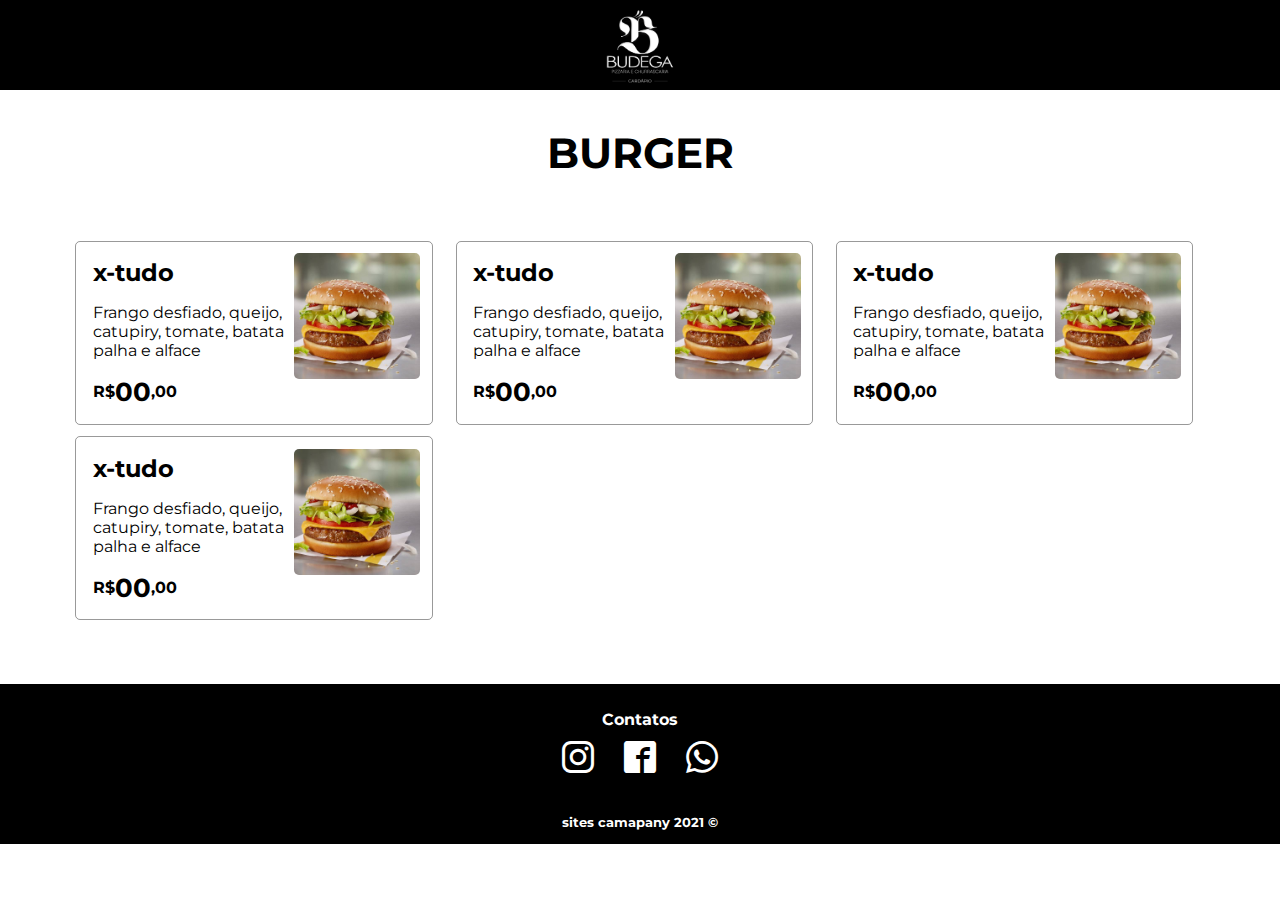
<file: public/pages/burger.html>
<!DOCTYPE html>
<html lang="en">

<head>
    <meta charset="UTF-8">
    <meta name="viewport" content="width=device-width, initial-scale=1.0">
    <title>Cardapio - burger</title>
    <link rel="stylesheet" href="../styles.css">
    <link rel="stylesheet" href="../pages.css">
    <link rel="stylesheet" href="../icons.css">
</head>
<style>
    @import url('https://fonts.googleapis.com/css2?family=Montserrat:wght@300&display=swap');
</style>

<body>

    <div class="container_principal-burger">

        <a href="../index.html">
            <div class="container_banner">
                <img src="../imgs/logo_topo_B.png" alt="logo_topo_B">
            </div>
        </a>

        <div class="tittle_principal">
            <h2>burger</h2>
        </div>

        <div class="container_productos-burger">

            <div class="container_items-burger">
                <div class="descripcao">
                    <h2 class="name_items">x-tudo</h2>
                    <p>Frango desfiado, queijo, catupiry, tomate, batata palha e alface</p>
                    <div class="precio">r$<h2 class="precio_A">00</h2>
                        <h2 class="precio_B">,00</h2>
                    </div>
                </div>
                <div class="img_items">
                    <img src="../imgs/item_burger.jpg" alt="">
                </div>
            </div>
            <div class="container_items-burger">
                <div class="descripcao">
                    <h2 class="name_items">x-tudo</h2>
                    <p>Frango desfiado, queijo, catupiry, tomate, batata palha e alface</p>
                    <div class="precio">r$<h2 class="precio_A">00</h2>
                        <h2 class="precio_B">,00</h2>
                    </div>
                </div>
                <div class="img_items">
                    <img src="../imgs/item_burger.jpg" alt="">
                </div>
            </div>
            <div class="container_items-burger">
                <div class="descripcao">
                    <h2 class="name_items">x-tudo</h2>
                    <p>Frango desfiado, queijo, catupiry, tomate, batata palha e alface</p>
                    <div class="precio">r$<h2 class="precio_A">00</h2>
                        <h2 class="precio_B">,00</h2>
                    </div>
                </div>
                <div class="img_items">
                    <img src="../imgs/item_burger.jpg" alt="">
                </div>
            </div>
            <div class="container_items-burger">
                <div class="descripcao">
                    <h2 class="name_items">x-tudo</h2>
                    <p>Frango desfiado, queijo, catupiry, tomate, batata palha e alface</p>
                    <div class="precio">r$<h2 class="precio_A">00</h2>
                        <h2 class="precio_B">,00</h2>
                    </div>
                </div>
                <div class="img_items">
                    <img src="../imgs/item_burger.jpg" alt="">
                </div>
            </div>

        </div>

        <div class="container_fotter">
            <h4>Contatos</h4>
            <div class="barra_social">
                <a href="#" class="icon-instagram"></a>
                <a href="#" class="icon-facebook"></a>
                <a href="#" class="icon-whatsapp"></a>
            </div>
            <div class="barra_copy">
                <h5>sites camapany 2021 ©</h5>
            </div>

        </div>

    </div>

</body>

</html>
</file>
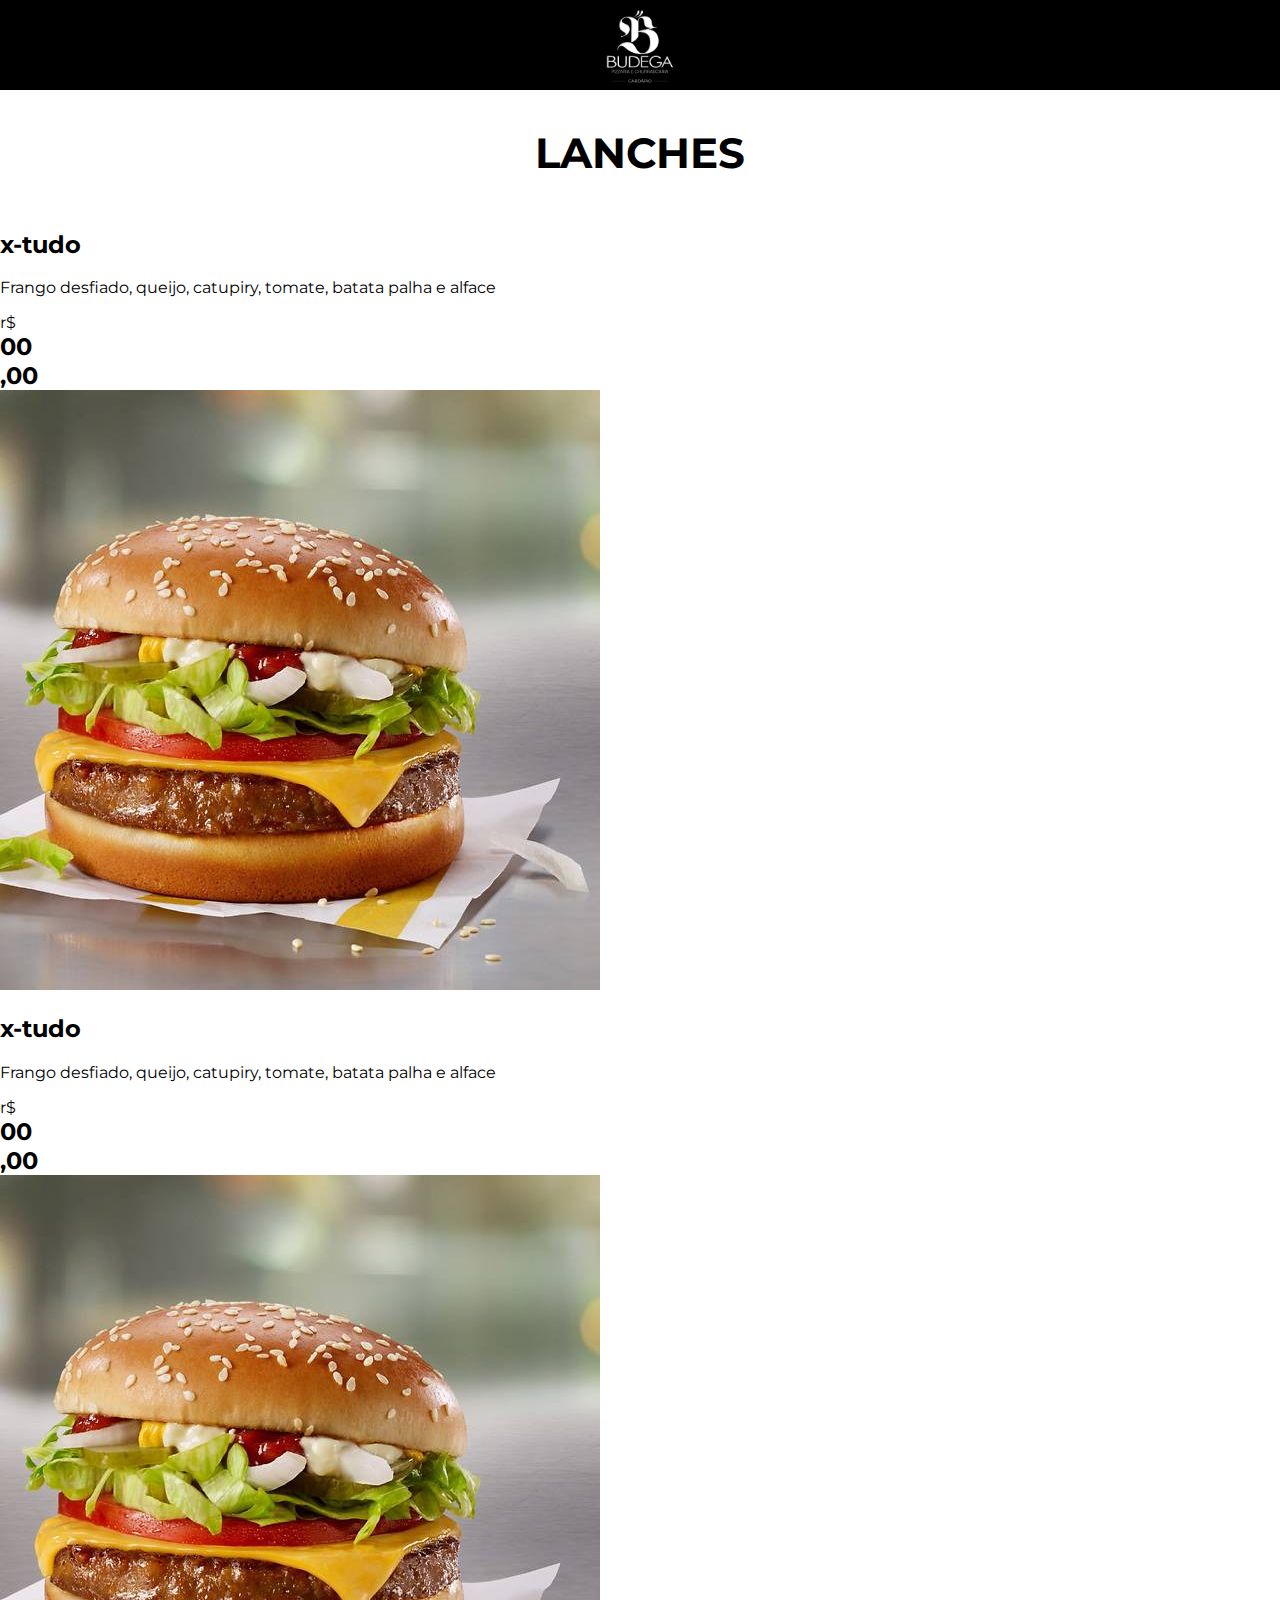
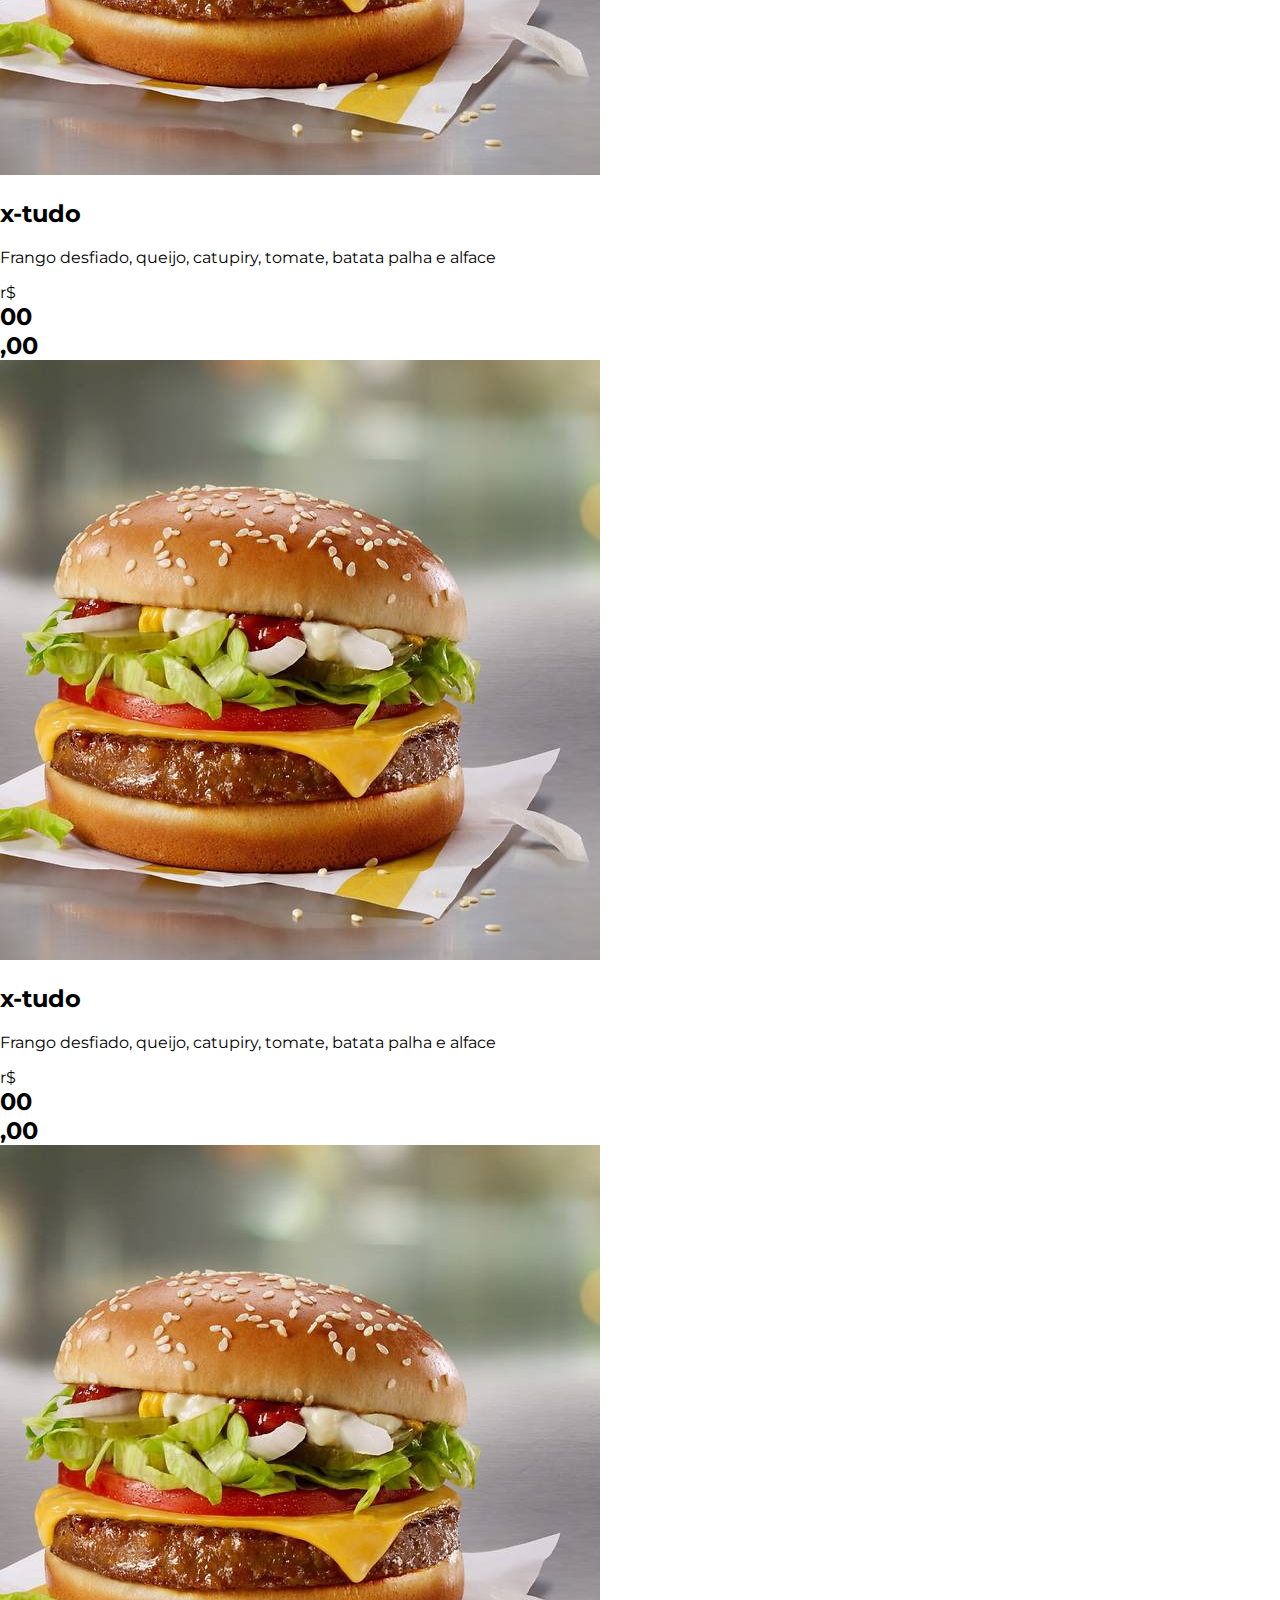
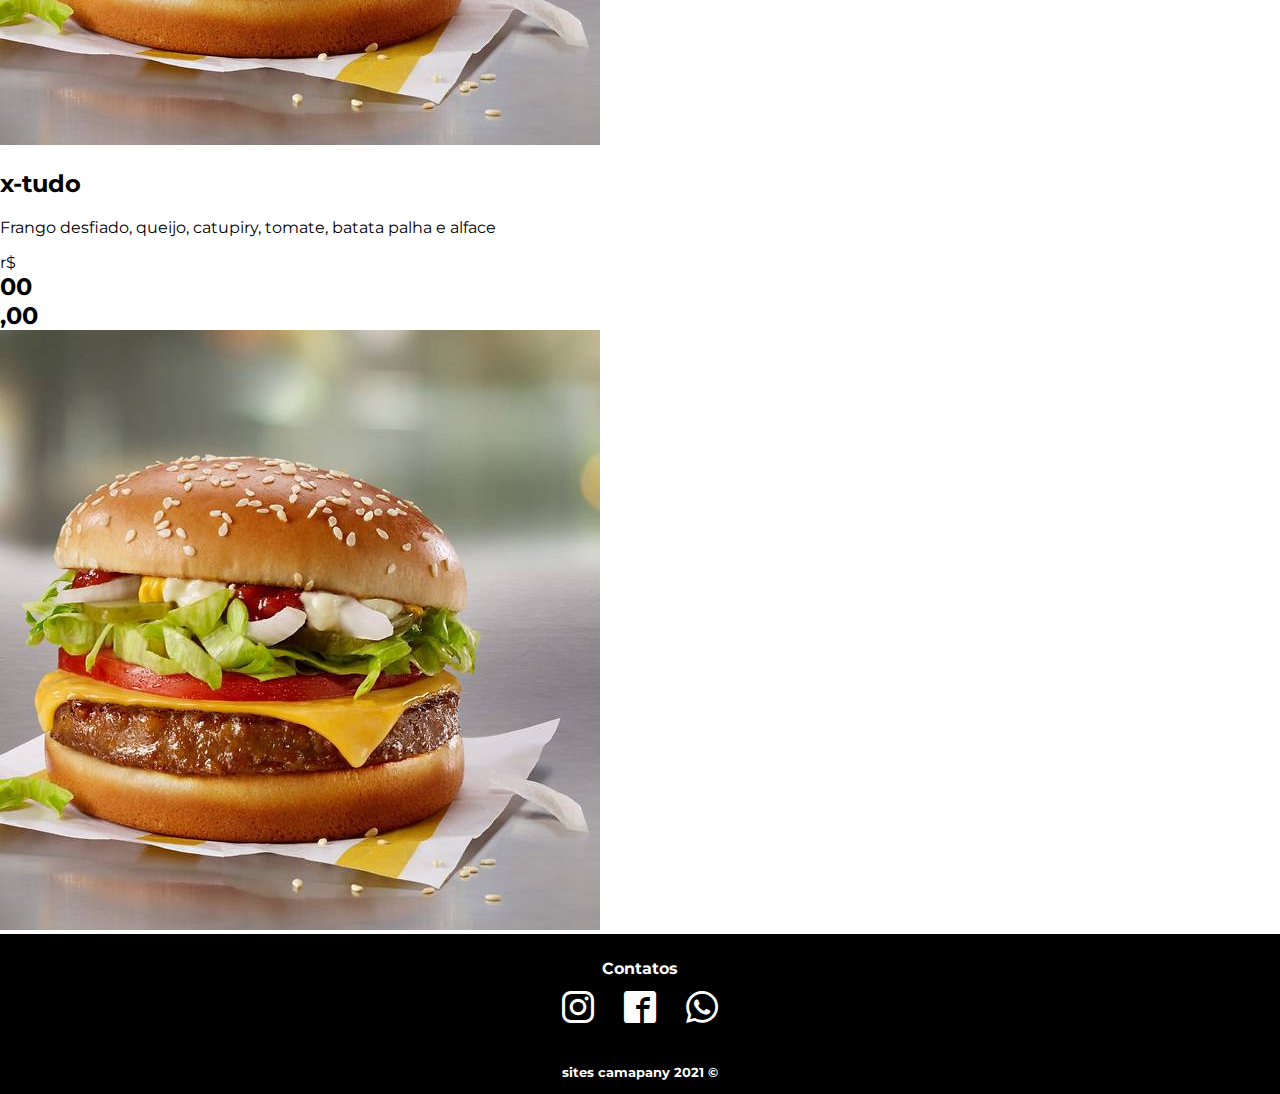
<file: public/pages/lanches.html>
<!DOCTYPE html>
<html lang="en">

<head>
    <meta charset="UTF-8">
    <meta name="viewport" content="width=device-width, initial-scale=1.0">
    <title>Cardapio</title>
    <link rel="stylesheet" href="../styles.css">
    <link rel="stylesheet" href="../pages.css">
    <link rel="stylesheet" href="../icons.css">
</head>
<style>
    @import url('https://fonts.googleapis.com/css2?family=Montserrat:wght@300&display=swap');
</style>

<body>

    <div class="container_principal">
        <a href="../index.html">
            <div class="container_banner">
                <img src="../imgs/logo_topo_B.png" alt="logo_topo_B">
            </div>
        </a>

        <div class="tittle_principal">
            <h2>Lanches</h2>
        </div>

        <div class="container_productos">

                <div class="container_items">
                    <div class="descripcao">
                        <h2 class="name_items">x-tudo</h2>
                        <p>Frango desfiado, queijo, catupiry, tomate, batata palha e alface</p>
                        <div class="precio">r$<h2 class="precio_A">00</h2><h2 class="precio_B">,00</h2></div>
                    </div>
                    <div class="img_items">
                        <img src="../imgs/item_burger.jpg" alt="">
                    </div>
                </div>
                
                <div class="container_items">
                    <div class="descripcao">
                        <h2 class="name_items">x-tudo</h2>
                        <p>Frango desfiado, queijo, catupiry, tomate, batata palha e alface</p>
                        <div class="precio">r$<h2 class="precio_A">00</h2><h2 class="precio_B">,00</h2></div>
                    </div>
                    <div class="img_items">
                        <img src="../imgs/item_burger.jpg" alt="">
                    </div>
                </div>

                <div class="container_items">
                    <div class="descripcao">
                        <h2 class="name_items">x-tudo</h2>
                        <p>Frango desfiado, queijo, catupiry, tomate, batata palha e alface</p>
                        <div class="precio">r$<h2 class="precio_A">00</h2><h2 class="precio_B">,00</h2></div>
                    </div>
                    <div class="img_items">
                        <img src="../imgs/item_burger.jpg" alt="">
                    </div>
                </div>

                <div class="container_items">
                    <div class="descripcao">
                        <h2 class="name_items">x-tudo</h2>
                        <p>Frango desfiado, queijo, catupiry, tomate, batata palha e alface</p>
                        <div class="precio">r$<h2 class="precio_A">00</h2><h2 class="precio_B">,00</h2></div>
                    </div>
                    <div class="img_items">
                        <img src="../imgs/item_burger.jpg" alt="">
                    </div>
                </div>

                <div class="container_items">
                    <div class="descripcao">
                        <h2 class="name_items">x-tudo</h2>
                        <p>Frango desfiado, queijo, catupiry, tomate, batata palha e alface</p>
                        <div class="precio">r$<h2 class="precio_A">00</h2><h2 class="precio_B">,00</h2></div>
                    </div>
                    <div class="img_items">
                        <img src="../imgs/item_burger.jpg" alt="">
                    </div>
                </div>

        </div>

        <div class="container_fotter">
            <h4>Contatos</h4>
            <div class="barra_social">
                <a href="#" class="icon-instagram"></a>
                <a href="#" class="icon-facebook"></a>
                <a href="#" class="icon-whatsapp"></a>
            </div>
            <div class="barra_copy"><h5>sites camapany 2021 ©</h5></div>

        </div>

    </div>

</body>

</html>
</file>
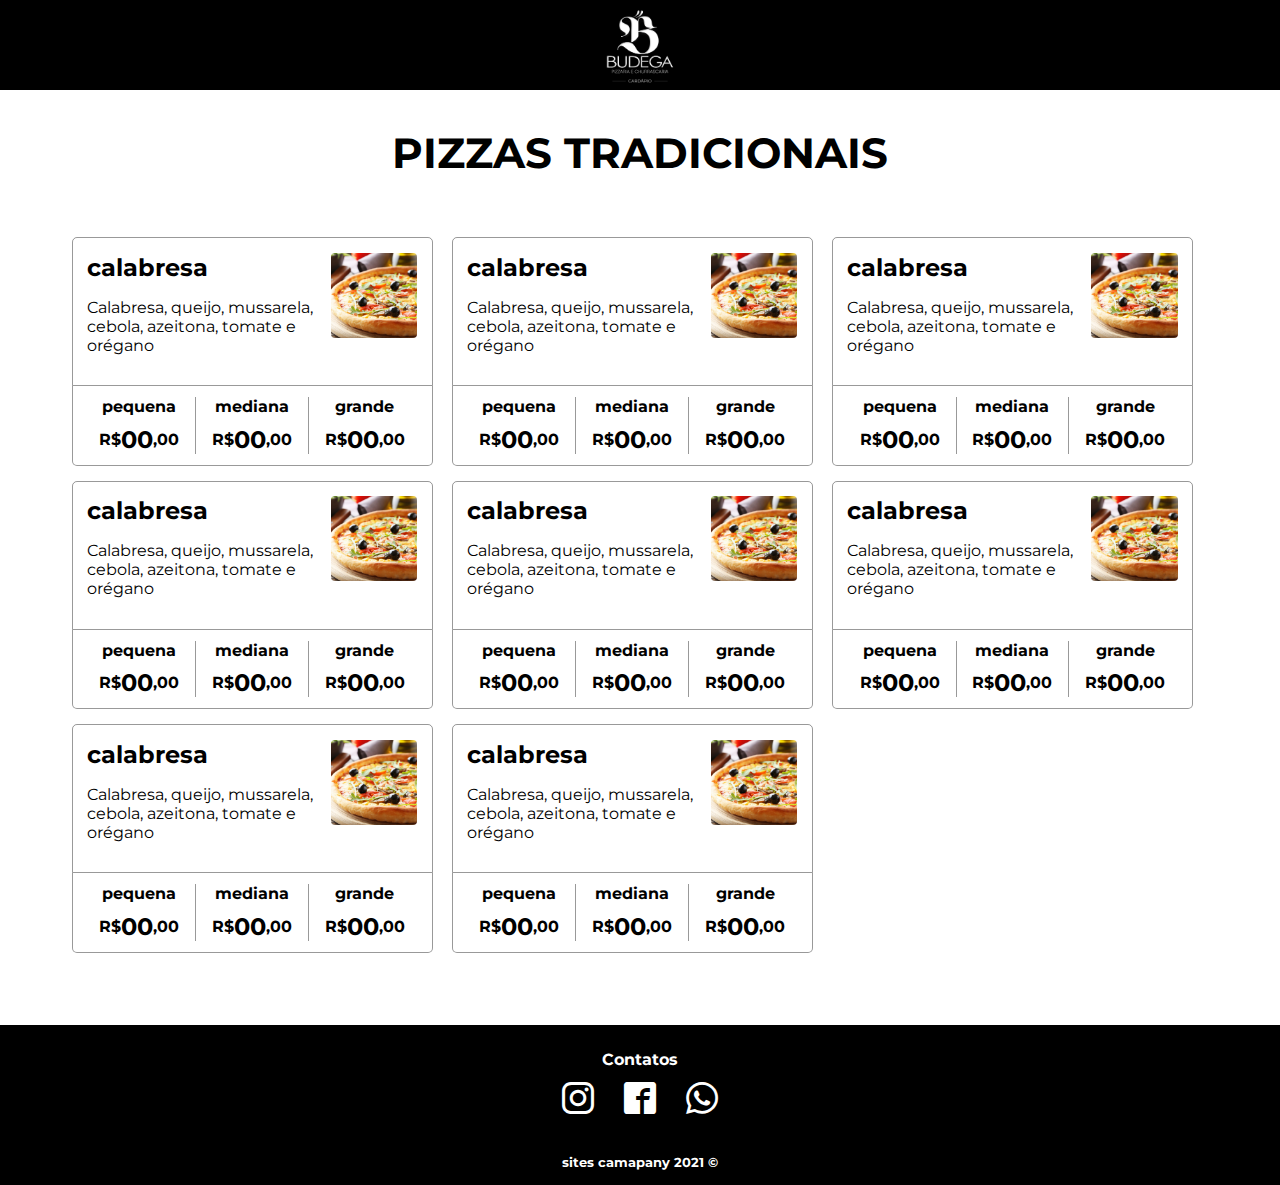
<file: public/pages/pizzas.html>
<!DOCTYPE html>
<html lang="en">

<head>
    <meta charset="UTF-8">
    <meta name="viewport" content="width=device-width, initial-scale=1.0">
    <title>Cardapio - pizzas</title>
    <link rel="stylesheet" href="../styles.css">
    <link rel="stylesheet" href="../pages.css">
    <link rel="stylesheet" href="../icons.css">
</head>
<style>
    @import url('https://fonts.googleapis.com/css2?family=Montserrat:wght@300&display=swap');
</style>

<body>

    <div class="container_principal-pizza">
        <a href="../index.html">
            <div class="container_banner">
                <img src="../imgs/logo_topo_B.png" alt="logo_topo_B">
            </div>
        </a>

        <div class="tittle_principal">
            <h2>Pizzas tradicionais</h2>
        </div>

        <div class="container_productos-pizza">

            <div class="content_pizza">
                <div class="container_items-pizza">
                    <div class="descripcao">
                        <h2 class="name_items">calabresa</h2>
                        <p>Calabresa, queijo, mussarela, cebola, azeitona, tomate e orégano</p>
                    </div>
                    <div class="img_items">
                        <img src="../imgs/items_pizzas.jpg" alt="">
                    </div>
                </div>
                <div class="precios_pizzas">
                    <div class="container_precio_items line">
                        <h2 class="tittle_tamanho">pequena</h2>
                        <div class="precio">r$<h2 class="precio_A">00</h2>
                            <h2 class="precio_B">,00</h2>
                        </div>
                    </div>

                    <div class="container_precio_items line">
                        <h2 class="tittle_tamanho">mediana</h2>
                        <div class="precio">r$<h2 class="precio_A">00</h2>
                            <h2 class="precio_B">,00</h2>
                        </div>
                    </div>
                    <div class="container_precio_items">
                        <h2 class="tittle_tamanho">grande</h2>
                        <div class="precio">r$<h2 class="precio_A">00</h2>
                            <h2 class="precio_B">,00</h2>
                        </div>
                    </div>
                </div>
            </div>

            <div class="content_pizza">
                <div class="container_items-pizza">
                    <div class="descripcao">
                        <h2 class="name_items">calabresa</h2>
                        <p>Calabresa, queijo, mussarela, cebola, azeitona, tomate e orégano</p>
                    </div>
                    <div class="img_items">
                        <img src="../imgs/items_pizzas.jpg" alt="">
                    </div>
                </div>
                <div class="precios_pizzas">
                    <div class="container_precio_items line">
                        <h2 class="tittle_tamanho">pequena</h2>
                        <div class="precio">r$<h2 class="precio_A">00</h2>
                            <h2 class="precio_B">,00</h2>
                        </div>
                    </div>

                    <div class="container_precio_items line">
                        <h2 class="tittle_tamanho">mediana</h2>
                        <div class="precio">r$<h2 class="precio_A">00</h2>
                            <h2 class="precio_B">,00</h2>
                        </div>
                    </div>
                    <div class="container_precio_items">
                        <h2 class="tittle_tamanho">grande</h2>
                        <div class="precio">r$<h2 class="precio_A">00</h2>
                            <h2 class="precio_B">,00</h2>
                        </div>
                    </div>
                </div>
            </div>

            <div class="content_pizza">
                <div class="container_items-pizza">
                    <div class="descripcao">
                        <h2 class="name_items">calabresa</h2>
                        <p>Calabresa, queijo, mussarela, cebola, azeitona, tomate e orégano</p>
                    </div>
                    <div class="img_items">
                        <img src="../imgs/items_pizzas.jpg" alt="">
                    </div>
                </div>
                <div class="precios_pizzas">
                    <div class="container_precio_items line">
                        <h2 class="tittle_tamanho">pequena</h2>
                        <div class="precio">r$<h2 class="precio_A">00</h2>
                            <h2 class="precio_B">,00</h2>
                        </div>
                    </div>

                    <div class="container_precio_items line">
                        <h2 class="tittle_tamanho">mediana</h2>
                        <div class="precio">r$<h2 class="precio_A">00</h2>
                            <h2 class="precio_B">,00</h2>
                        </div>
                    </div>
                    <div class="container_precio_items">
                        <h2 class="tittle_tamanho">grande</h2>
                        <div class="precio">r$<h2 class="precio_A">00</h2>
                            <h2 class="precio_B">,00</h2>
                        </div>
                    </div>
                </div>
            </div>

            <div class="content_pizza">
                <div class="container_items-pizza">
                    <div class="descripcao">
                        <h2 class="name_items">calabresa</h2>
                        <p>Calabresa, queijo, mussarela, cebola, azeitona, tomate e orégano</p>
                    </div>
                    <div class="img_items">
                        <img src="../imgs/items_pizzas.jpg" alt="">
                    </div>
                </div>
                <div class="precios_pizzas">
                    <div class="container_precio_items line">
                        <h2 class="tittle_tamanho">pequena</h2>
                        <div class="precio">r$<h2 class="precio_A">00</h2>
                            <h2 class="precio_B">,00</h2>
                        </div>
                    </div>

                    <div class="container_precio_items line">
                        <h2 class="tittle_tamanho">mediana</h2>
                        <div class="precio">r$<h2 class="precio_A">00</h2>
                            <h2 class="precio_B">,00</h2>
                        </div>
                    </div>
                    <div class="container_precio_items">
                        <h2 class="tittle_tamanho">grande</h2>
                        <div class="precio">r$<h2 class="precio_A">00</h2>
                            <h2 class="precio_B">,00</h2>
                        </div>
                    </div>
                </div>
            </div>

            <div class="content_pizza">
                <div class="container_items-pizza">
                    <div class="descripcao">
                        <h2 class="name_items">calabresa</h2>
                        <p>Calabresa, queijo, mussarela, cebola, azeitona, tomate e orégano</p>
                    </div>
                    <div class="img_items">
                        <img src="../imgs/items_pizzas.jpg" alt="">
                    </div>
                </div>
                <div class="precios_pizzas">
                    <div class="container_precio_items line">
                        <h2 class="tittle_tamanho">pequena</h2>
                        <div class="precio">r$<h2 class="precio_A">00</h2>
                            <h2 class="precio_B">,00</h2>
                        </div>
                    </div>

                    <div class="container_precio_items line">
                        <h2 class="tittle_tamanho">mediana</h2>
                        <div class="precio">r$<h2 class="precio_A">00</h2>
                            <h2 class="precio_B">,00</h2>
                        </div>
                    </div>
                    <div class="container_precio_items">
                        <h2 class="tittle_tamanho">grande</h2>
                        <div class="precio">r$<h2 class="precio_A">00</h2>
                            <h2 class="precio_B">,00</h2>
                        </div>
                    </div>
                </div>
            </div>

            <div class="content_pizza">
                <div class="container_items-pizza">
                    <div class="descripcao">
                        <h2 class="name_items">calabresa</h2>
                        <p>Calabresa, queijo, mussarela, cebola, azeitona, tomate e orégano</p>
                    </div>
                    <div class="img_items">
                        <img src="../imgs/items_pizzas.jpg" alt="">
                    </div>
                </div>
                <div class="precios_pizzas">
                    <div class="container_precio_items line">
                        <h2 class="tittle_tamanho">pequena</h2>
                        <div class="precio">r$<h2 class="precio_A">00</h2>
                            <h2 class="precio_B">,00</h2>
                        </div>
                    </div>

                    <div class="container_precio_items line">
                        <h2 class="tittle_tamanho">mediana</h2>
                        <div class="precio">r$<h2 class="precio_A">00</h2>
                            <h2 class="precio_B">,00</h2>
                        </div>
                    </div>
                    <div class="container_precio_items">
                        <h2 class="tittle_tamanho">grande</h2>
                        <div class="precio">r$<h2 class="precio_A">00</h2>
                            <h2 class="precio_B">,00</h2>
                        </div>
                    </div>
                </div>
            </div>

            <div class="content_pizza">
                <div class="container_items-pizza">
                    <div class="descripcao">
                        <h2 class="name_items">calabresa</h2>
                        <p>Calabresa, queijo, mussarela, cebola, azeitona, tomate e orégano</p>
                    </div>
                    <div class="img_items">
                        <img src="../imgs/items_pizzas.jpg" alt="">
                    </div>
                </div>
                <div class="precios_pizzas">
                    <div class="container_precio_items line">
                        <h2 class="tittle_tamanho">pequena</h2>
                        <div class="precio">r$<h2 class="precio_A">00</h2>
                            <h2 class="precio_B">,00</h2>
                        </div>
                    </div>

                    <div class="container_precio_items line">
                        <h2 class="tittle_tamanho">mediana</h2>
                        <div class="precio">r$<h2 class="precio_A">00</h2>
                            <h2 class="precio_B">,00</h2>
                        </div>
                    </div>
                    <div class="container_precio_items">
                        <h2 class="tittle_tamanho">grande</h2>
                        <div class="precio">r$<h2 class="precio_A">00</h2>
                            <h2 class="precio_B">,00</h2>
                        </div>
                    </div>
                </div>
            </div>

            <div class="content_pizza">
                <div class="container_items-pizza">
                    <div class="descripcao">
                        <h2 class="name_items">calabresa</h2>
                        <p>Calabresa, queijo, mussarela, cebola, azeitona, tomate e orégano</p>
                    </div>
                    <div class="img_items">
                        <img src="../imgs/items_pizzas.jpg" alt="">
                    </div>
                </div>
                <div class="precios_pizzas">
                    <div class="container_precio_items line">
                        <h2 class="tittle_tamanho">pequena</h2>
                        <div class="precio">r$<h2 class="precio_A">00</h2>
                            <h2 class="precio_B">,00</h2>
                        </div>
                    </div>

                    <div class="container_precio_items line">
                        <h2 class="tittle_tamanho">mediana</h2>
                        <div class="precio">r$<h2 class="precio_A">00</h2>
                            <h2 class="precio_B">,00</h2>
                        </div>
                    </div>
                    <div class="container_precio_items">
                        <h2 class="tittle_tamanho">grande</h2>
                        <div class="precio">r$<h2 class="precio_A">00</h2>
                            <h2 class="precio_B">,00</h2>
                        </div>
                    </div>
                </div>
            </div>

        </div>


        <div class="container_fotter">
            <h4>Contatos</h4>
            <div class="barra_social">
                <a href="#" class="icon-instagram"></a>
                <a href="#" class="icon-facebook"></a>
                <a href="#" class="icon-whatsapp"></a>
            </div>
            <div class="barra_copy">
                <h5>sites camapany 2021 ©</h5>
            </div>

        </div>

    </div>

</body>

</html>
</file>
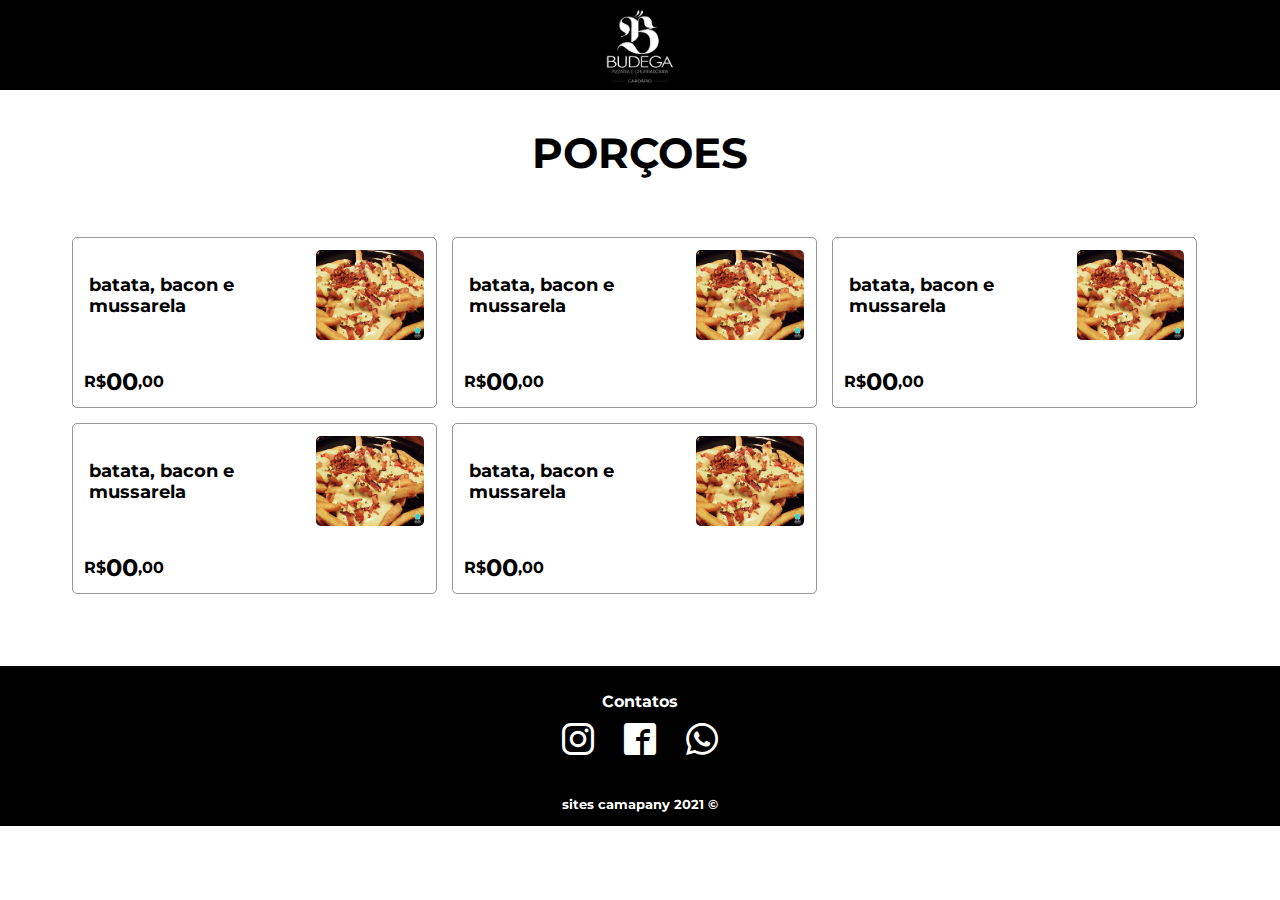
<file: public/pages/porcoes.html>
<!DOCTYPE html>
<html lang="en">

<head>
    <meta charset="UTF-8">
    <meta name="viewport" content="width=device-width, initial-scale=1.0">
    <title>Cardapio - porçoes</title>
    <link rel="stylesheet" href="../styles.css">
    <link rel="stylesheet" href="../pages.css">
    <link rel="stylesheet" href="../icons.css">
</head>
<style>
    @import url('https://fonts.googleapis.com/css2?family=Montserrat:wght@300&display=swap');
</style>

<body>

    <div class="container_principal">
        <a href="../index.html">
            <div class="container_banner">
                <img src="../imgs/logo_topo_B.png" alt="logo_topo_B">
            </div>
        </a>

        <div class="tittle_principal">
            <h2>porçoes</h2>
        </div>

        <div class="container_productos-porcoes">

            <div class="content_porcoes">
                <div class="container_items-porcoes">
                    <div class="descripcao">
                        <h2 class="name_items">batata, bacon e mussarela</h2>
                    </div>
                    <div class="img_items">
                        <img src="../imgs/items_porcoes.jpg" alt="">
                    </div>
                </div>
                <div class="precios_porcoe">
                    <div class="container_precio_items">
                        <div class="precio">r$<h2 class="precio_A">00</h2>
                            <h2 class="precio_B">,00</h2>
                        </div>
                    </div>
                </div>
            </div>
            <div class="content_porcoes">
                <div class="container_items-porcoes">
                    <div class="descripcao">
                        <h2 class="name_items">batata, bacon e mussarela</h2>
                    </div>
                    <div class="img_items">
                        <img src="../imgs/items_porcoes.jpg" alt="">
                    </div>
                </div>
                <div class="precios_porcoe">
                    <div class="container_precio_items">
                        <div class="precio">r$<h2 class="precio_A">00</h2>
                            <h2 class="precio_B">,00</h2>
                        </div>
                    </div>
                </div>
            </div>
            <div class="content_porcoes">
                <div class="container_items-porcoes">
                    <div class="descripcao">
                        <h2 class="name_items">batata, bacon e mussarela</h2>
                    </div>
                    <div class="img_items">
                        <img src="../imgs/items_porcoes.jpg" alt="">
                    </div>
                </div>
                <div class="precios_porcoe">
                    <div class="container_precio_items">
                        <div class="precio">r$<h2 class="precio_A">00</h2>
                            <h2 class="precio_B">,00</h2>
                        </div>
                    </div>
                </div>
            </div>
            <div class="content_porcoes">
                <div class="container_items-porcoes">
                    <div class="descripcao">
                        <h2 class="name_items">batata, bacon e mussarela</h2>
                    </div>
                    <div class="img_items">
                        <img src="../imgs/items_porcoes.jpg" alt="">
                    </div>
                </div>
                <div class="precios_porcoe">
                    <div class="container_precio_items">
                        <div class="precio">r$<h2 class="precio_A">00</h2>
                            <h2 class="precio_B">,00</h2>
                        </div>
                    </div>
                </div>
            </div>
            <div class="content_porcoes">
                <div class="container_items-porcoes">
                    <div class="descripcao">
                        <h2 class="name_items">batata, bacon e mussarela</h2>
                    </div>
                    <div class="img_items">
                        <img src="../imgs/items_porcoes.jpg" alt="">
                    </div>
                </div>
                <div class="precios_porcoe">
                    <div class="container_precio_items">
                        <div class="precio">r$<h2 class="precio_A">00</h2>
                            <h2 class="precio_B">,00</h2>
                        </div>
                    </div>
                </div>
            </div>

        </div>

        <div class="container_fotter">
            <h4>Contatos</h4>
            <div class="barra_social">
                <a href="#" class="icon-instagram"></a>
                <a href="#" class="icon-facebook"></a>
                <a href="#" class="icon-whatsapp"></a>
            </div>
            <div class="barra_copy">
                <h5>sites camapany 2021 ©</h5>
            </div>

        </div>

</body>

</html>
</file>
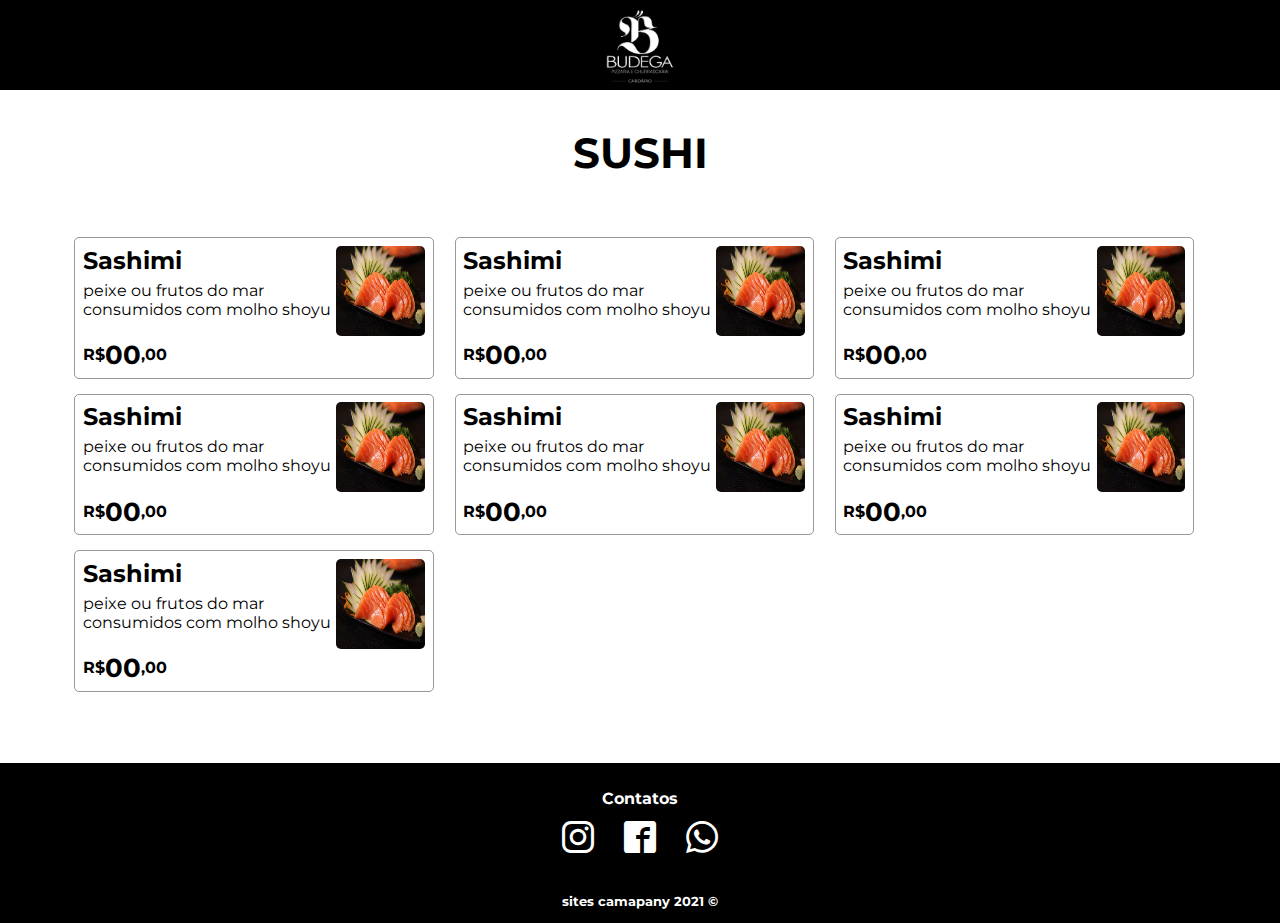
<file: public/pages/sushi.html>
<!DOCTYPE html>
<html lang="en">

<head>
    <meta charset="UTF-8">
    <meta name="viewport" content="width=device-width, initial-scale=1.0">
    <title>Cardapio - Sushi</title>
    <link rel="stylesheet" href="../styles.css">
    <link rel="stylesheet" href="../pages.css">
    <link rel="stylesheet" href="../icons.css">
</head>
<style>
    @import url('https://fonts.googleapis.com/css2?family=Montserrat:wght@300&display=swap');
</style>

<body>

    <div class="container_principal">
        <a href="../index.html">
            <div class="container_banner">
                <img src="../imgs/logo_topo_B.png" alt="logo_topo_B">
            </div>
        </a>

        <div class="tittle_principal">
            <h2>sushi</h2>
        </div>

        <div class="container_productos-sushi">

            <div class="container_items-sushi">
                <div class="descripcao">
                    <h2 class="name_items">Sashimi</h2>
                    <p>peixe ou frutos do mar consumidos com molho shoyu</p>
                    <div class="precio_sushi">r$<h2 class="precio_A">00</h2>
                        <h2 class="precio_B">,00</h2>
                    </div>
                </div>
                <div class="img_items">
                    <img src="../imgs/items_sushi.jpg" alt="">
                </div>
            </div>
            <div class="container_items-sushi">
                <div class="descripcao">
                    <h2 class="name_items">Sashimi</h2>
                    <p>peixe ou frutos do mar consumidos com molho shoyu</p>
                    <div class="precio_sushi">r$<h2 class="precio_A">00</h2>
                        <h2 class="precio_B">,00</h2>
                    </div>
                </div>
                <div class="img_items">
                    <img src="../imgs/items_sushi.jpg" alt="">
                </div>
            </div>
            <div class="container_items-sushi">
                <div class="descripcao">
                    <h2 class="name_items">Sashimi</h2>
                    <p>peixe ou frutos do mar consumidos com molho shoyu</p>
                    <div class="precio_sushi">r$<h2 class="precio_A">00</h2>
                        <h2 class="precio_B">,00</h2>
                    </div>
                </div>
                <div class="img_items">
                    <img src="../imgs/items_sushi.jpg" alt="">
                </div>
            </div>
            <div class="container_items-sushi">
                <div class="descripcao">
                    <h2 class="name_items">Sashimi</h2>
                    <p>peixe ou frutos do mar consumidos com molho shoyu</p>
                    <div class="precio_sushi">r$<h2 class="precio_A">00</h2>
                        <h2 class="precio_B">,00</h2>
                    </div>
                </div>
                <div class="img_items">
                    <img src="../imgs/items_sushi.jpg" alt="">
                </div>
            </div>
            <div class="container_items-sushi">
                <div class="descripcao">
                    <h2 class="name_items">Sashimi</h2>
                    <p>peixe ou frutos do mar consumidos com molho shoyu</p>
                    <div class="precio_sushi">r$<h2 class="precio_A">00</h2>
                        <h2 class="precio_B">,00</h2>
                    </div>
                </div>
                <div class="img_items">
                    <img src="../imgs/items_sushi.jpg" alt="">
                </div>
            </div>
            <div class="container_items-sushi">
                <div class="descripcao">
                    <h2 class="name_items">Sashimi</h2>
                    <p>peixe ou frutos do mar consumidos com molho shoyu</p>
                    <div class="precio_sushi">r$<h2 class="precio_A">00</h2>
                        <h2 class="precio_B">,00</h2>
                    </div>
                </div>
                <div class="img_items">
                    <img src="../imgs/items_sushi.jpg" alt="">
                </div>
            </div>
            <div class="container_items-sushi">
                <div class="descripcao">
                    <h2 class="name_items">Sashimi</h2>
                    <p>peixe ou frutos do mar consumidos com molho shoyu</p>
                    <div class="precio_sushi">r$<h2 class="precio_A">00</h2>
                        <h2 class="precio_B">,00</h2>
                    </div>
                </div>
                <div class="img_items">
                    <img src="../imgs/items_sushi.jpg" alt="">
                </div>
            </div>



        </div>

        <div class="container_fotter">
            <h4>Contatos</h4>
            <div class="barra_social">
                <a href="#" class="icon-instagram"></a>
                <a href="#" class="icon-facebook"></a>
                <a href="#" class="icon-whatsapp"></a>
            </div>
            <div class="barra_copy">
                <h5>sites camapany 2021 ©</h5>
            </div>

        </div>

    </div>

</body>

</html>
</file>
<file: public/styles.css>
body,
.container_principal{
    width: 100%;
    margin: 0;
    padding: 0;
    font-family: 'Montserrat', sans-serif;
}

.container_banner{
    background-color: black;
    width: 100%;
    height: 10vh;
    overflow: hidden;
    display: flex;
    align-items: center
}

.container_banner img{
    position: relative;
    top: 0;
    height: 9vh;
    margin: 0 auto;
    cursor: pointer;
}

.tittle_principal{
    width: 100%;
    text-align: center;
    text-transform: uppercase;
    margin: 3% auto 4% auto;
}

.tittle_principal h2{font-size: 2.6rem;}
.tittle_principal h5{font-size: 1.2rem;}

.container_categorias{
    display: flex;
    justify-content: space-around;
    align-items: center;
    width: 85%;
    margin: 5% auto 14% auto;
}

.container_item{
    display: flex;
    width: 320px;
    height: 250px;
    overflow: hidden;
    margin: 1%;
    border-radius: 8px;
    position: relative;
}

.container_item:hover > .fundo_preto{
    width: 100%;
    height: 100%;
    position: absolute;
    display: flex;
    justify-content: center;
    align-items: center;
    color: #fff;
    font-family: 'Montserrat', sans-serif;
    text-transform: uppercase;
    font-size: 2.2rem;
    background-color: rgb(0, 0, 0, .6);
}

.container_item img{
    width: 100%;
    height: 100%;
    position: absolute;
}

.container_fotter{
    background-color: black;
    height: 160px;
    width: 100%;
    color: #fff;
    text-align: center;
    box-sizing: border-box;
    padding: 1% 0 0 0;
}

.barra_social a{
    font-size: 2rem;
    color:#fff;
    text-decoration:none ;
    margin: 1%;
}

.container_fotter h4{margin: 1% 0;}
.container_fotter h5{margin: 3% 0 0 0;}

@media only screen and (max-width: 999px){

    .container_categorias{
        display: grid;
        grid-template-columns: repeat(2, 50%);
        width: 95%;
    }

    .barra_social{margin: 3% 0;}
    .container_item{margin: 6% auto;}
    .container_fotter{height: 140px;}
    .container_fotter h4{margin:0;}

    .tittle_principal{
        width: 100%;
        text-align: center;
        text-transform: uppercase;
        margin: 8% auto;
    }

    .tittle_principal h2{font-size: 2.9rem;}
    .tittle_principal h5{font-size: 1.5rem;}
        
}

@media only screen and (max-width: 720px){

    .container_categorias{display: block; width: 95%;}
    .barra_social{margin: 0 0 6% 0;}
    .container_item{margin: 6% auto;}
    .container_fotter{height: 140px;}
    .container_fotter h4{margin: 2% 0 4% 0;}

    .tittle_principal h2{font-size: 2.1rem;}
    .tittle_principal h5{font-size: 1rem;}
}
</file>
<file: public/pages.css>
/*ESTILOS GENERALES*/

.container_productos-pizza,
.container_productos-burger,
.container_productos-porcoes,
.container_productos-sushi{
    display: grid;
    grid-template-columns: repeat(3, 33%);
    width: 90%;
    margin: 2% auto 5% auto;
}

.container_productos-pizza .precio,
.container_productos-burger .precio,
.container_productos-porcoes .precio,
.container_productos-sushi .precio,
.precio_sushi{
    display: flex;
    align-items: center;
    font-weight: bold;
    margin: 8% 0 0 0;
    text-transform: uppercase;
}

.precio h2{margin: 0;}

.line{border-right: 1px solid rgba(0, 0, 0, .4);}

/*ESTILOS PAGES BURGER*/

.container_items-burger{
    box-sizing: border-box;
    border: 1px solid rgba(0, 0, 0, .4);
    border-radius: 5px;
    padding: 3%;
    margin: 3% 3% 0 3%;
    display: flex;
    overflow: hidden;
}

.container_items-burger .descripcao{margin:  5px}
.container_items-burger .name_items{margin: 0;}
.container_items-burger .img_items img{height: 14vh; border-radius: 5px;}
.container_items-burger .precio_A{font-size: 1.6rem;}
.container_items-burger .precio_B{ font-size: 1rem;}

@media only screen and (max-width: 999px){
    .container_productos-burger{display: block; width: 98%;}
    .container_items-burger .name_items,
    .container_items-burger .precio_A{font-size: 2rem;}
    .container_items-burger .precio_B{ font-size: 1.8rem;}
    .container_items-burger .descripcao{font: 1rem;}
}

@media only screen and (max-width: 720px){
    .container_items-burger .name_items,
    .container_items-burger .precio_A{font-size: 1.6rem;}
    .container_items-burger .precio_B{ font-size: 1.1rem;}
    .container_items-burger .descripcao{font: 1rem;}
}

/*ESTILOS PAGES PIZZA*/

.content_pizza{
    overflow: hidden;
    width: 95%;
    margin: 2%;
}

.container_items-pizza{
    display: flex;
    justify-content: space-around;
    padding: 4%;
    border: 1px solid rgba(0, 0, 0, .4);
    border-top-left-radius: 5px;
    border-top-right-radius: 5px;
}

.content_pizza .name_items{margin: 0}

.content_pizza .img_items{
    width: 180px;
    height: 85px;
    overflow: hidden;
}

.content_pizza .img_items img{
    width: 100%;
    height: 100%;
    border-radius: 4px;
}

.precios_pizzas{
    padding: 3%;
    border: 1px solid rgba(0, 0, 0, .4);
    display: flex;
    justify-content: space-around;
    align-items: center;
    border-top: none;
    border-bottom-left-radius: 5px;
    border-bottom-right-radius: 5px;
}

.container_precio_items{width: 100%;}
.container_productos-pizza .precio{justify-content: center;}
.content_pizza .tittle_tamanho{margin: 0; font-size: 1rem; text-align: center;}
.content_pizza .precio_B{font-size: 1rem;}

@media only screen and (max-width: 999px){
    .container_productos-pizza{
        display: block; width: 98%;
        width: 98%;
        margin: auto;
    }
    .content_pizza{margin: 5% auto;}
    .content_pizza .descripcao p{font-size: 1.5rem;}
    .content_pizza .tittle_tamanho{font-size: 2rem}
    .content_pizza .name_items,
    .content_pizza .precio_A{font-size: 2.1rem;}
    .content_pizza .precio_B{font-size: 1.8rem;}
    .content_pizza .img_items{ width: 240px; height: 135px;}
}

@media only screen and (max-width: 720px){
    .content_pizza .descripcao p{font-size: .9rem;}
    .content_pizza .tittle_tamanho{font-size: 1.2rem}
    .content_pizza .name_items,
    .content_pizza .precio_A{font-size: 1.2rem;}
    .content_pizza .precio_B{font-size: .9rem;}
    .content_pizza .img_items{width: 190px;height: 90px;}
}

/*ESTILOS PAGES PORCOES*/

.content_porcoes{
    overflow: hidden;
    width: 96%;
    margin: 2%;
    border: 1px solid rgba(0, 0, 0, .4);
    border-radius: 5px;
    padding: 3%;
    box-sizing: border-box;
}

.content_porcoes .descripcao{margin:  5px}

.container_items-porcoes{
    display: flex;
    justify-content: space-around;
    align-items: center;
}

.container_items-porcoes .img_items{
    width: 120px;
    height: 90px;
    overflow: hidden;
}

.container_items-porcoes .img_items img{
    width: 100%;
    height: 100%;
    border-radius: 5px;
}

.container_items-porcoes .name_items{font-size: 1.1rem; margin: 0;}
.precios_porcoe h2{text-align: center;}
.precios_porcoe .precio .precio_B{font-size: 1rem;}

@media only screen and (max-width: 999px){

    .container_productos-porcoes{display: block;}
    .container_items-porcoes .name_items{font-size: 1.9rem;}
    .content_porcoes{margin: 5% auto;}
    .container_items-porcoes .img_items{width: 170px;height:130px;}
    .precios_porcoe .precio .precio_A{font-size: 2.5rem;}
    .precios_porcoe .precio .precio_B{font-size: 1.8rem;}
}

@media only screen and (max-width: 720px){

    .container_items-porcoes .name_items{font-size: 1.1rem;}
    .container_items-porcoes .img_items{width: 150px;height:100px;}
    .precios_porcoe .precio .precio_A{font-size: 1.4rem;}
    .precios_porcoe .precio .precio_B{font-size: 1rem;}
}

/*ESTILOS PAGES SUSHI*/

.container_items-sushi{
    display: flex;
    justify-content: space-around;
    padding: 2%;
    width: 90%;
    border: 1px solid rgba(0, 0, 0, .4);
    border-radius: 5px;
    overflow: hidden;
    margin: 2% auto;
}

.container_items-sushi .descripcao{width: 100%;}

.container_items-sushi .descripcao p{ margin: 6px 0;}

.container_items-sushi .img_items{
    width: 120px;
    height: 90px;
    overflow: hidden;
}

.container_items-sushi .img_items img{
    width: 100%;
    height: 100%;
    border-radius: 5px;
}

.container_items-sushi .name_items{margin: 0;}
.precio_sushi .precio_B{font-size: 1rem;}
.precio_sushi .precio_B,.precio_sushi .precio_A{margin: 0;}
.precio_sushi .precio_A{font-size: 1.6rem;}

@media only screen and (max-width: 999px){

    .container_productos-sushi{display: block; width: 98%;}
    .container_items-sushi{margin: 5% auto;}

    .container_items-sushi .img_items{ width: 200px;height: 160px;}

    .container_items-sushi .name_items{font-size: 2rem;}
    .container_items-sushi .descripcao p{font-size: 1.4rem; margin: 5% 5px;}
    .precio_sushi .precio_B{font-size: 1.6rem;}
    .precio_sushi .precio_A{font-size: 2.4rem;}
}


@media only screen and (max-width: 720px){

    .container_items-sushi .img_items{width: 130px;height: 90px;}
    .container_items-sushi .name_items{font-size: 1.2rem;}
    .container_items-sushi .descripcao p{font-size: 1rem;}
    .precio_sushi .precio_A{font-size: 1.4rem;}
    .precio_sushi .precio_B{font-size: .9rem;}
}
</file>
<file: public/icons.css>
@font-face {
  font-family: 'icomoon';
  src:  url('fonts/icomoon.eot?k5m060');
  src:  url('fonts/icomoon.eot?k5m060#iefix') format('embedded-opentype'),
    url('fonts/icomoon.ttf?k5m060') format('truetype'),
    url('fonts/icomoon.woff?k5m060') format('woff'),
    url('fonts/icomoon.svg?k5m060#icomoon') format('svg');
  font-weight: normal;
  font-style: normal;
  font-display: block;
}

[class^="icon-"], [class*=" icon-"] {
  /* use !important to prevent issues with browser extensions that change fonts */
  font-family: 'icomoon' !important;
  speak: never;
  font-style: normal;
  font-weight: normal;
  font-variant: normal;
  text-transform: none;
  line-height: 1;

  /* Better Font Rendering =========== */
  -webkit-font-smoothing: antialiased;
  -moz-osx-font-smoothing: grayscale;
}

.icon-phone:before {
  content: "\e942";
}
.icon-facebook:before {
  content: "\ea91";
}
.icon-instagram:before {
  content: "\ea92";
}
.icon-whatsapp:before {
  content: "\ea93";
}
</file>
